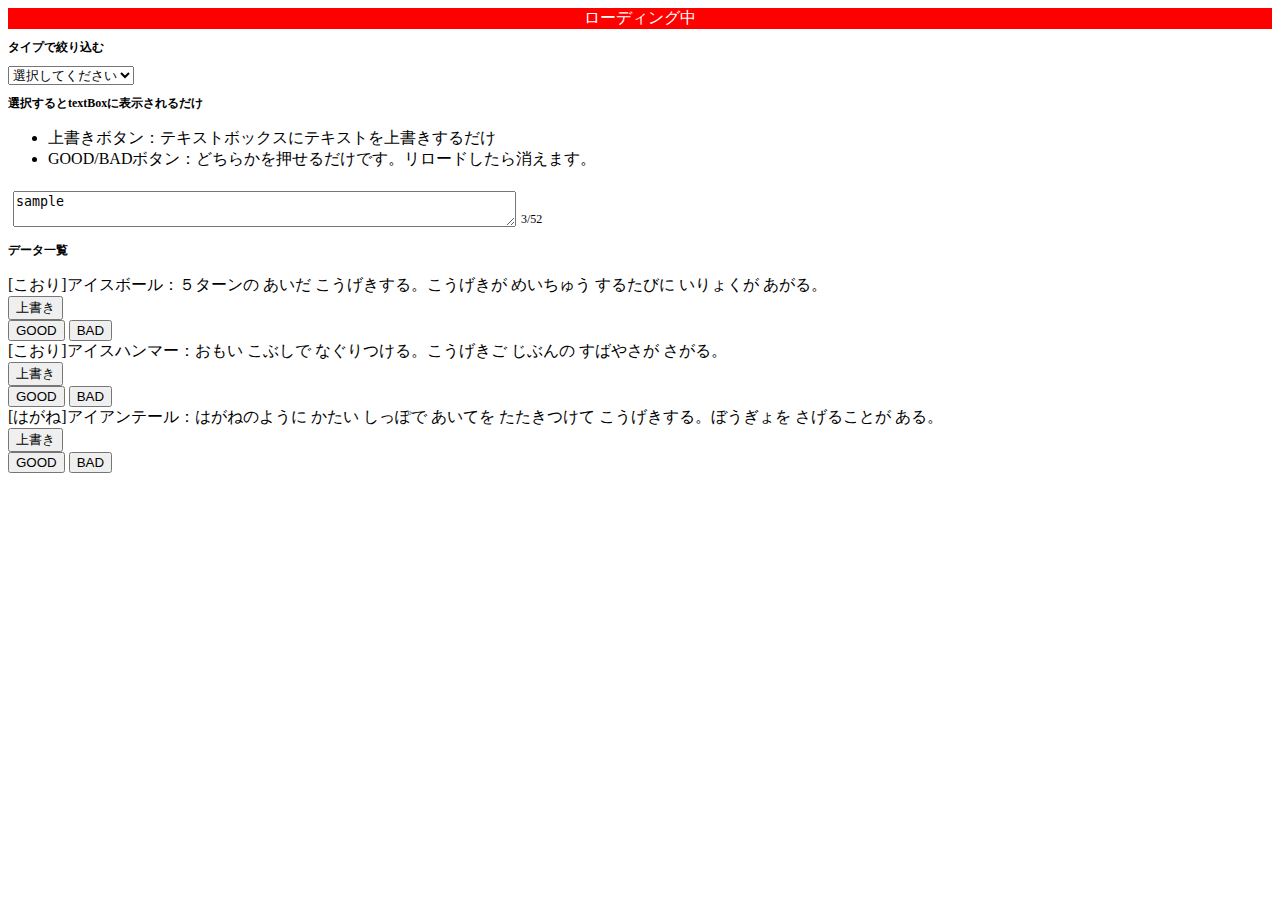
<file: index.html>
<!DOCTYPE html>
<html lang="en" dir="ltr">

<head>
  <meta charset="UTF-8">
  <title>sample</title>
  <link rel="stylesheet" href="style.css">
  </link>
  <script src="app.js" charset="utf-8"></script>
</head>

<body>
  <div class="modalArea">
    <div class="loadingMsg">
      <p>ローディング中</p>
    </div>
    <div class="confirmMsg hidden">
      <p>テキストボックスに上書きされます</p>
      <button type="button" class="cancelBtn">Cancel</button>
      <button type="button" class="registBtn">OK</button>
    </div>
  </div>
  <div class="wrapper">
    <h2>タイプで絞り込む</h2>
    <div class="selectArea">
      <select id="typeSelect" name="typeSelect">
        <option disabled selected>選択してください</option>
        <option value="ALL">ALL</option>
      </select>
    </div>
    <h2>選択するとtextBoxに表示されるだけ</h2>
    <ul>
      <li>上書きボタン：テキストボックスにテキストを上書きするだけ</li>
      <li>GOOD/BADボタン：どちらかを押せるだけです。リロードしたら消えます。</li>
    </ul>
    <div class="textBoxArea">
      <textarea id="textBox" name="textBox" rows="2" cols="60">sample</textarea>
      <p><span class="textLength"></span>/52</p>
    </div>
    <h2>データ一覧</h2>
    <div class="overWriteTxtArea">
      <dl class="overWriteTxtList"></dl>
    </div>
  </div>

</body>

</html>
</file>
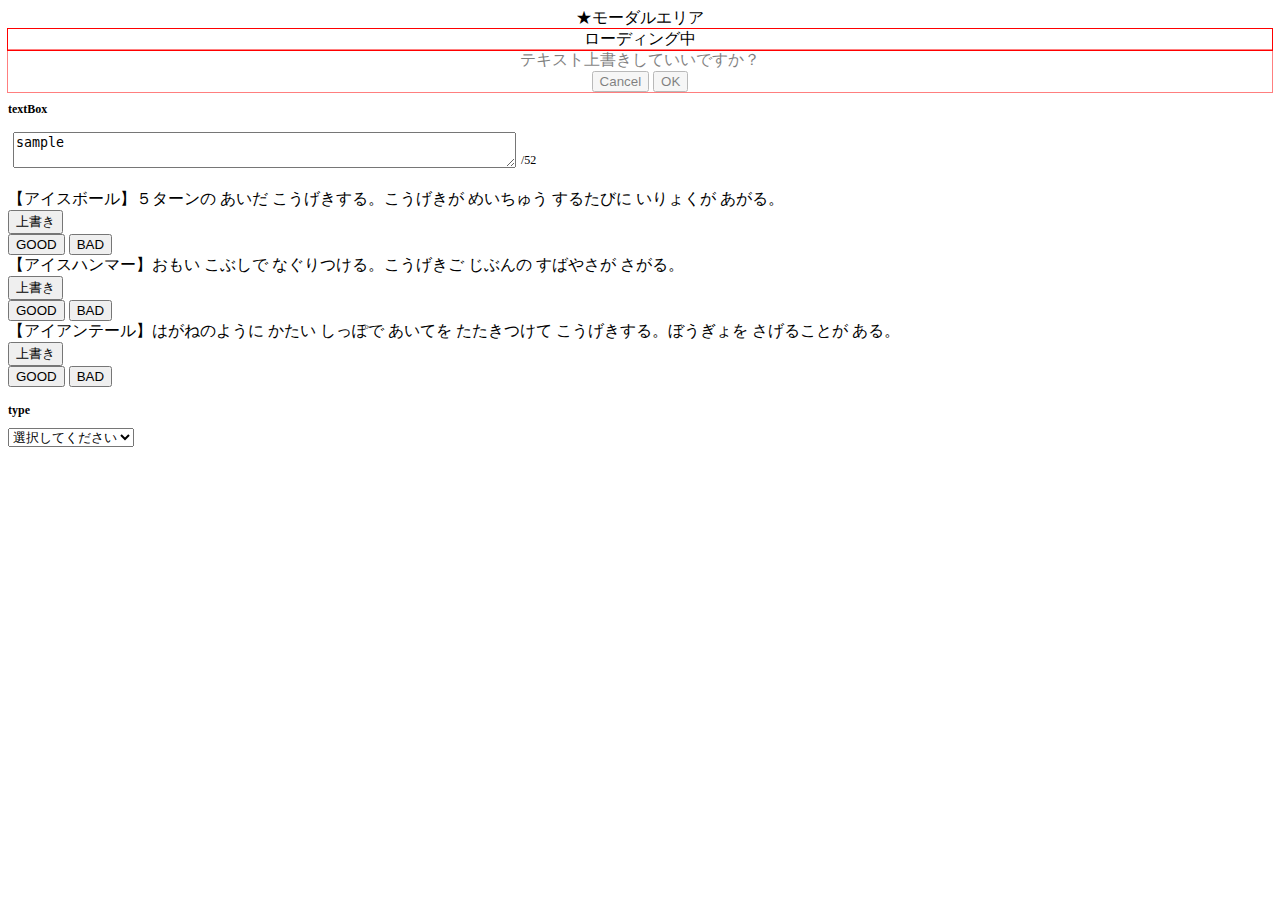
<file: gemini/index.html>
<!DOCTYPE html>
<html lang="en" dir="ltr">

<head>
  <meta charset="UTF-8">
  <title>sample</title>
  <link rel="stylesheet" href="style.css">
  </link>
  <script src="app2.js" charset="utf-8"></script>
</head>

<body>

  <div class="modalArea">
    <p></p>★モーダルエリア</p>
    <div class="loadingMsg">
      <p>ローディング中</p>
    </div>
    <div class="confirmMsg hidden">
      <p>テキスト上書きしていいですか？</p>
      <button type="button" class="cancelBtn">Cancel</button>
      <button type="button" class="registBtn">OK</button>
    </div>
  </div>
  <h2>textBox</h2>
  <div class="textBoxArea">
    <textarea id="textBox" name="textBox" rows="2" cols="60" disabled>sample</textarea>
    <p><span class="textLength"></span>/52</p>
  </div>
  <div class="overWriteTxtArea">
    <dl class="overWriteTxtList"></dl>
  </div>
  <h2>type</h2>
  <div class="selectArea">
    <select id="typeSelect" name="typeSelect">
      <option disabled selected>選択してください</option>
    </select>
  </div>

</body>

</html>
</file>
<file: style.css>
p {
  margin: 0;
}

h2 {
  font-size: 12px;
}

button {
  cursor: pointer;
}

.hidden {
  display: none;
  opacity: 0.5;
}

.modalArea {
  text-align: center;
}

.loadingMsg {
  background: red;
  color: #fff;
}

.confirmMsg {
  background-color: rgb(197, 221, 253);
  padding: 5px;
}

.hidden .confirmMsg {
  outline: 1px solid red;
  background-color: inherit;

}

.overWriteTxtBlock>div {
  display: flex;
  flex-wrap: wrap;
  align-items: center;
  gap: 10px;
  padding: 5px;
}

.overWriteTxtBlock dd {
  margin: 0;
}

.textBoxArea {
  display: flex;
  align-items: end;
  padding: 5px;
}

.textBoxArea>p {
  font-size: 12px;
  margin: 0 5px;
}

.textBoxArea.err {
  background-color: red;
}

#textBox:focus,
.overWriteTxtBlock.isSelect,
.rateBtn.isSelect {
  background-color: #cae6f7;
}

.overWriteTxtBlock.isSelect .overWriteBtn {
  pointer-events: none;
  opacity: .5;
}
</file>
<file: gemini/style.css>
p {
  margin: 0;
}

h2 {
  font-size: 12px;
}

button {
  cursor: pointer;
}

.hidden {
  /* display: none; */
  opacity: 0.5;
}

.modalArea {
  text-align: center;
}

.loadingMsg {
  outline: 1px solid red;
}

.confirmMsg {
  outline: 1px solid red;
}

.overWriteTxtBlock>div {
  display: flex;
  flex-wrap: wrap;
  align-items: center;
  gap: 10px;
  padding: 5px;
}

.overWriteTxtBlock dd {
  margin: 0;
}

.textBoxArea {
  display: flex;
  align-items: end;
  padding: 5px;
}

.textBoxArea>p {
  font-size: 12px;
  margin: 0 5px;
}

.textBoxArea.err {
  background-color: red;
}

#textBox:focus,
.overWriteTxtBlock.isSelect,
.rateBtn.isSelect {
  background-color: #cae6f7;
}

.overWriteTxtBlock.isSelect .overWriteBtn {
  pointer-events: none;
  opacity: .5;
}
</file>
